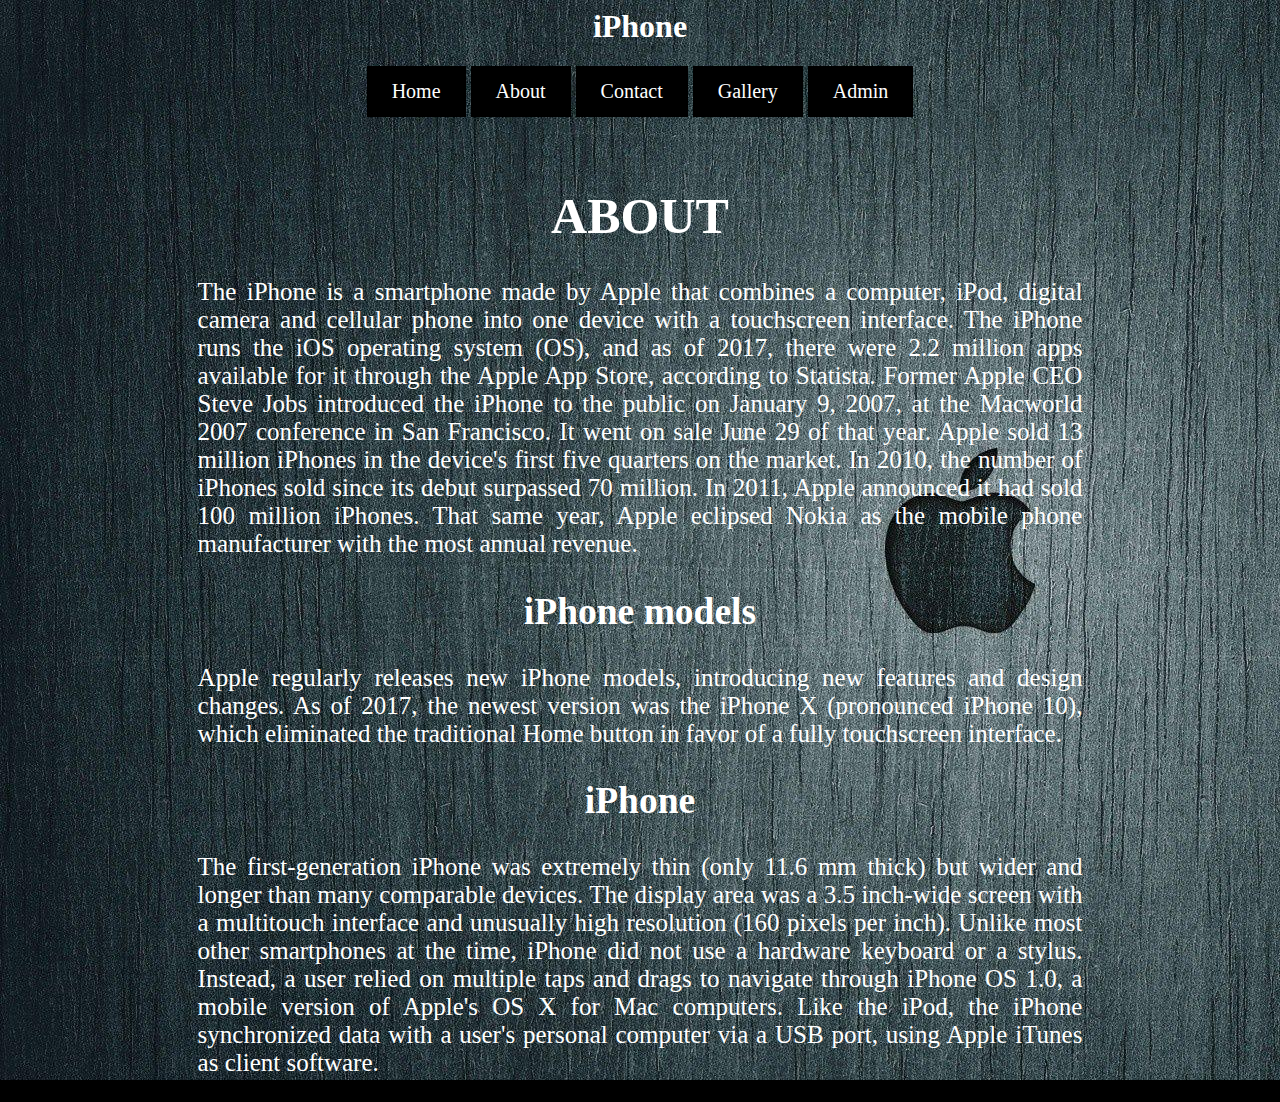
<file: about.html>
<html>
    <head>
        <link href="styles.css" rel="stylesheet"/>
    </head>
    <body background="images/wall3.jpg" style="background-repeat: no-repeat;" >
        <header>
        <h1>iPhone</h1>
        <nav class="menu">
            <a href="index.html">Home</a>
            <a href="about.html">About</a>
            <a href="contact.html">Contact</a>
            <a href="gallery.html">Gallery</a>
            <a href="admin.html">Admin</a>
        </nav>
        </header>
        <br><br>
        <div id="about">
            <h1>ABOUT</h1>
            <div class="content">
            <p>The iPhone is a smartphone made by Apple that combines a computer, iPod, digital camera and cellular phone into one device with a touchscreen interface. The iPhone runs the iOS operating system (OS), and as of 2017, there were 2.2 million apps available for it through the Apple App Store, according to Statista.
                Former Apple CEO Steve Jobs introduced the iPhone to the public on January 9, 2007, at the Macworld 2007 conference in San Francisco. It went on sale June 29 of that year.         
                Apple sold 13 million iPhones in the device's first five quarters on the market. In 2010, the number of iPhones sold since its debut surpassed 70 million. In 2011, Apple announced it had sold 100 million iPhones. That same year, Apple eclipsed Nokia as the mobile phone manufacturer with the most annual revenue.</p>    
            <h2>iPhone models</h2>
            <p>Apple regularly releases new iPhone models, introducing new features and design changes.
                As of 2017, the newest version was the iPhone X (pronounced iPhone 10), which eliminated the traditional Home button in favor of a fully touchscreen interface.</p>
            <h2>iPhone</h2>
            <p>The first-generation iPhone was extremely thin (only 11.6 mm thick) but wider and longer than many comparable devices. The display area was a 3.5 inch-wide screen with a multitouch interface and unusually high resolution (160 pixels per inch). Unlike most other smartphones at the time, iPhone did not use a hardware keyboard or a stylus. Instead, a user relied on multiple taps and drags to navigate through iPhone OS 1.0, a mobile version of Apple's OS X for Mac computers. Like the iPod, the iPhone synchronized data with a user's personal computer via a USB port, using Apple iTunes as client software.</p>
            </div>
        </div>
    
    </body>
</html>
</file>
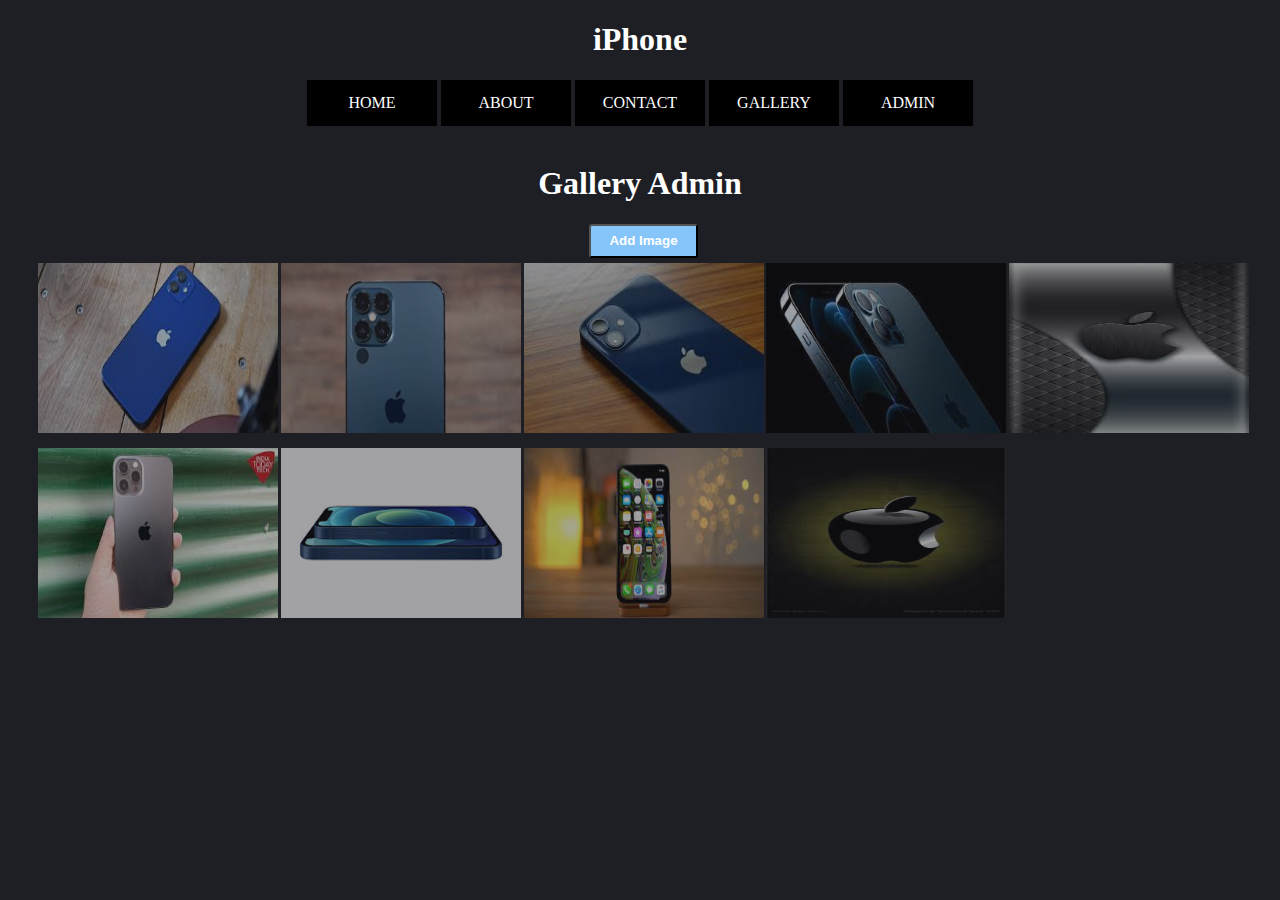
<file: admin.html>
<!DOCTYPE html>
<html>
	<link rel="stylesheet" href="admin.css">

	<body>
        <header>
            <h1>iPhone</h1>
            <nav class="menu">
                <a href="index.html">Home</a>
                <a href="about.html">ABout</a>
                <a href="contact.html">Contact</a>
                <a href="gallery.html">Gallery</a>
                <a href="admin.html">Admin</a>
            </nav>
            </header>
	<div id="galleryadmin">
	</br><h1>Gallery Admin</h1>
	 <button id="add_button" type="button">Add Image</button>
	<div id="gallerypics">
	</div>



<div id="myModal" class="modal">

    
        <div class="modal-content">
            <div class="modal-header">
              <span class="close">&times;</span>
              <h2>Add Image</h2>
            </div>
			
            <div class="modal-body">
				<form id="image_form" action="" name="form2">
					<div class="row">
						<label for="nameimg">Image-Name:</label><br />
						<input id="nameimg" class="input" name="nameimg" type="text" value="" size="30" /><br />
					</div>
					<div class="row">
						<label for="url">Image-URL:</label><br />
						<input id="url" class="input" name="url" type="text" value="" /><br />
					</div>

					<div class="row">
						<label for="info">Image-info:</label><br />
						<input id="info" class="input" name="info" rows="7" cols="30" value=""></input><br />
					</div>
					<div class="row">
						<label for="update">Upload-date(dd/mm/yyyy):</label><br />
						<input id="update" class="input" name="update" type="text" value=""></input><br />
					</div>
					<button id="Addimage_button" type="button">Add Image</button>
				</form>

            </div>
			
            
        </div>

    </div>
    <div id="myModal1" class="modal1">

    <div class="modal-content1">
            <div class="modal-header1">
              <span class="close1">&times;</span>
              <h2>Update/Remove Image</h2>
            </div>
            <div class="modal-body1">
              
            <form id="remove_form" action="" name="form3" autocomplete="off">
                <div class="row">
                    <label for="nameimg1">Image-Name:</label><br />
                    <input id="nameimg1" class="input" name="nameimg1" type="text" value="" size="30" /><br />
                </div>
                <div class="row">
                    <label for="url1">Image-URL:</label><br />
                    <input id="url1" class="input" name="url1" type="text" value="" /><br />
                </div>
                <div class="row">
                    <label for="info1">Image-info:</label><br />
                    <input id="info1" class="input" name="info1" rows="7" cols="30" value=""></input><br />
                </div>
                <div class="row">
                    <label for="update1">Upload-date(dd/mm/yyyy):</label><br />
                    <input id="update1" class="input" name="update1" type="text" value=""></input><br />
                </div>
                
            </form>

            </div>
            
        </div>

    </div>
</div>
<script src="admin.js"></script>

			
</body>
</html>
</file>
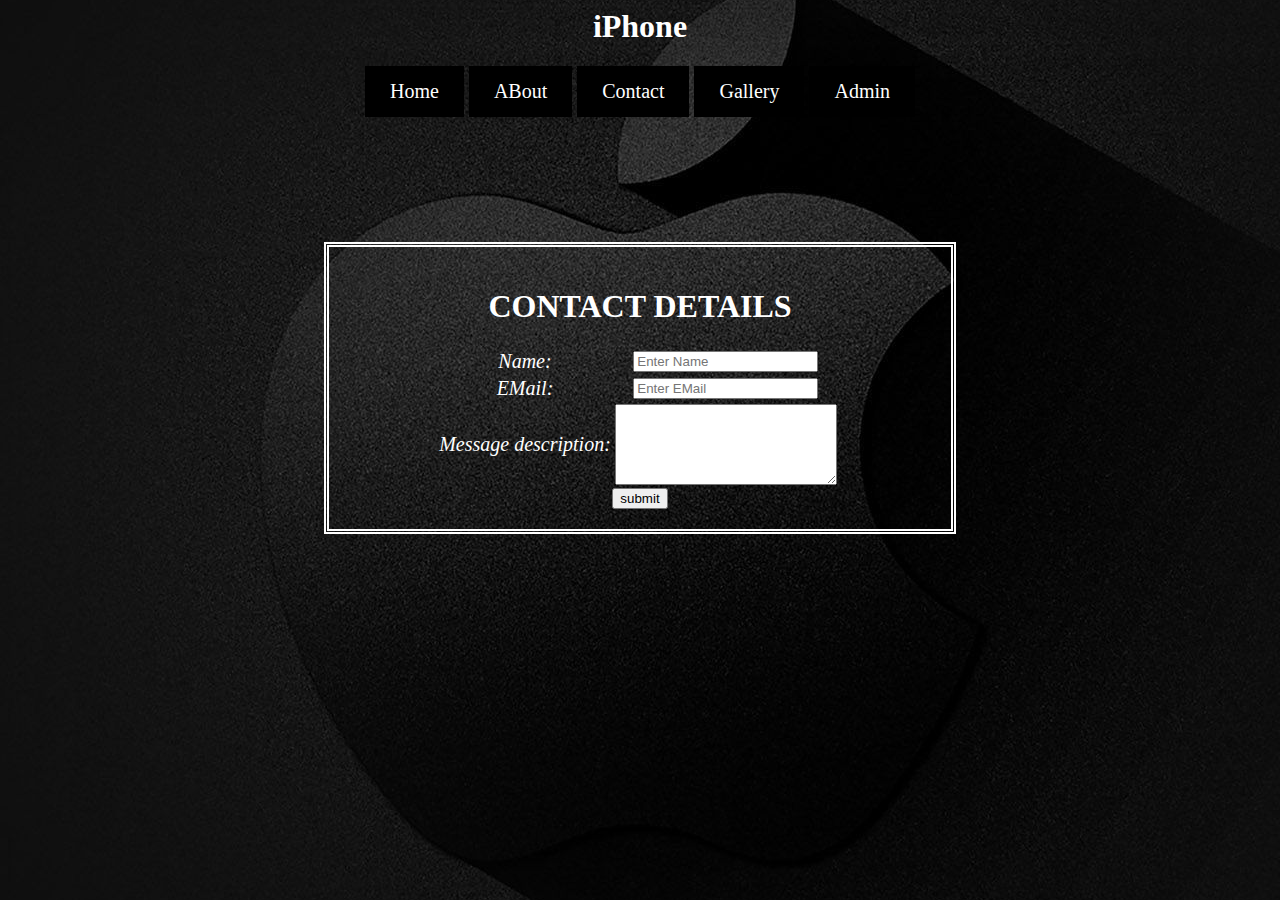
<file: contact.html>
<html>
    <head>
        <link href="styles.css" rel="stylesheet"/>
       <style>
        #info{
            color:white;
            font-size: 30px;
            text-align: center;
            font-style: italic;
        }
        p{
            color: red;
        }
    
        </style>
        <script src="validation.js">
        </script>
    </head>
    <body background="images/wall5.jpg" style="background-position: center;">
        <header>
        <h1>iPhone</h1>
        <nav class="menu">
            <a href="index.html">Home</a>
            <a href="about.html">ABout</a>
            <a href="contact.html">Contact</a>
            <a href="gallery.html">Gallery</a>
            <a href="admin.html">Admin</a>
        </nav>
        </header>
        <br><br>
        <p id="info"></p>
        <div id="contact">
            <h1>CONTACT DETAILS</h1>
            <div class="table">
             <table align="center">
                 <tr>
                     <td>Name:</td>
                     <td><input type="text" placeholder="Enter Name" id="name" onblur="validateName(this.value)"></td>
                     <td><p id="Message1"></p></td>
                 </tr>
                 <tr>
                    <td>EMail:</td>
                    <td><input type="email" placeholder="Enter EMail" id="email" onblur="validateEmail(this.value)"></td>
                    <td><p id="Message2"></p></td>
                </tr>
                <tr>
                    <td>Message description:</td>
                    <td><textarea rows=5 cols=25 id="msg" onblur="validateMessage(this.value)"></textarea></td>
                    <td><p id="Message3"></p></td>
                </tr>
             </table>
             <input type="button" value="submit" onclick=validate()>
             </div>  
        </div>
       
    </body>
</html>
</file>
<file: styles.css>
p{
    text-align: justify;
}
#about{
    margin:auto ;
    width: 70%;
    /*border: 5px double white;
    border-radius: 20px;*/
    /*padding-top: 20px;*/
    color:white;
    text-align: center;
    font-size: 25px;
}
a:link, a:visited {
    background-color:black;
    color: white;
    padding: 14px 25px;
    text-align: center;
    text-decoration: none;
   display: inline-block;
}
a:hover {
background-color: red;
font-weight: bold;
}

body{
text-align: center;
background-color: black;
color: white;
}
* {
    box-sizing: border-box;
}
.container{
    grid-template-columns: auto auto auto;
    display:grid;
    grid-gap: 25px;
    justify-content: center;
    align-content: center;
    align-items: center;

}

img{
    border-radius:20% ;
}
#contact{
   margin-top: 7%; 
   margin-left:auto;
   margin-bottom: auto;
   margin-right: auto; 
   text-align:center; 
   width: 50%; 
   border:5px double white;
   padding:20px;

}
table,td{
    text-align: center;
    font-size:20px;
    font-family: Georgia, 'Times New Roman', Times, serif;
    font-style: italic;
}
.menu{
    font-size: 20px;
}
</file>
<file: admin.css>
* {
    text-align:center;
    list-style-type: none;
}

body{
    background: #1E1F25;
}

h2{
color:white;
text-align:center;
}

h1{
color:white;
}

ul{
    display: flex;
    width: 100%;
    margin: auto;
    max-width: 1000px;
    justify-content: space-between;
    text-align: center;
}

a{
padding: 1rem 2rem 1.15rem;
  text-transform: uppercase;
  cursor: pointer;
  color: #ebebeb;
    min-width: 80px;
    margin: auto;
    text-decoration:none;
}

li {
    padding: 1rem 2rem 1.15rem;
  text-transform: uppercase;
  cursor: pointer;
  color: #ebebeb;
    min-width: 80px;
    margin: auto;
}
a:link, a:visited {
    background-color:black;
    color: white;
    padding: 14px 25px;
    text-align: center;
    text-decoration: none;
   display: inline-block;
}
a:hover {
background-color: red;
font-weight: bold;
}

a:hover {
background:rgba(0, 0, 0, 0.4);
  background:red;
  padding:20px 20px;

  text-shadow: 0 -1px 0 #ef816c;
    font-weight: bold;
}

a:active {
  transform: translateY(4px);
}

#add_button {
width:109px;
height:34px;
border-radius:3px;
background-color:#86c5fa;
font-weight:bold;
color:#fff;
margin-left:7px;
text-decoration: none; 
}


.modal {
display: none; /* Hidden by default */
position: fixed; /* Stay in place */
z-index: 100000; /* Sit on top */
padding-top: 100px; /* Location of the box */
left: 0;
top: 0;
width: 100%; /* Full width */
height: 100%; /* Full height */
overflow: auto; /* Enable scroll if needed */
background-color: rgb(0,0,0); /* Fallback color */
background-color: rgba(0,0,0,0.4); /* Black w/ opacity */
}

/* Modal Content */
.modal-content {
position: relative;
background-color: #fefefe;
margin: auto;
padding: 0;
border: 1px solid #888;
width: 80%;
box-shadow: 0 4px 8px 0 rgba(0,0,0,0.2),0 6px 20px 0 rgba(0,0,0,0.19);

}

/* The Close Button */
.close {
color: white;
float: right;
font-size: 28px;
font-weight: bold;
}

.close:hover,
.close:focus {
color: #000;
text-decoration: none;
cursor: pointer;
}

.modal-header {
padding: 2px 16px;
background-color: #86c5fa;
color: white;
}

.modal-body {padding: 2px 16px;}



/*for update/remove modal*/

.modal1 {
display: none; 
position: fixed;
z-index: 100000; 
padding-top: 100px; 
left: 0;
top: 0;
width: 100%;
height: 100%; 
overflow: auto; 
background-color: rgb(0,0,0); 
background-color: rgba(0,0,0,0.4);
}


.modal-content1 {
position: relative;
background-color: #fefefe;
margin: auto;
padding: 0;
border: 1px solid #888;
width: 80%;
box-shadow: 0 4px 8px 0 rgba(0,0,0,0.2),0 6px 20px 0 rgba(0,0,0,0.19);

}


.close1 {
color: white;
float: right;
font-size: 28px;
font-weight: bold;
}

.close1:hover,
.close1:focus {
color: #000;
text-decoration: none;
cursor: pointer;
}

.modal-header1 {
padding: 2px 16px;
background-color: #5cb85c;
color: white;
}

.modal-body1 {padding: 2px 16px;}

#gallerypics {
height: auto;
width: auto;
background-color: #1E1F25; 
text-align: center;
line-height: 0;   
column-count: 5;
column-gap: 0px;
margin-left: 2%; 
margin-right: 2% 
}
#gallerypics img {
margin: auto;
padding: 5px 10px 10px 5px;
opacity: 0.6;
height: 170px;
width: 240px;
}
#gallerypics img:hover {
opacity: 1;
}
</file>
